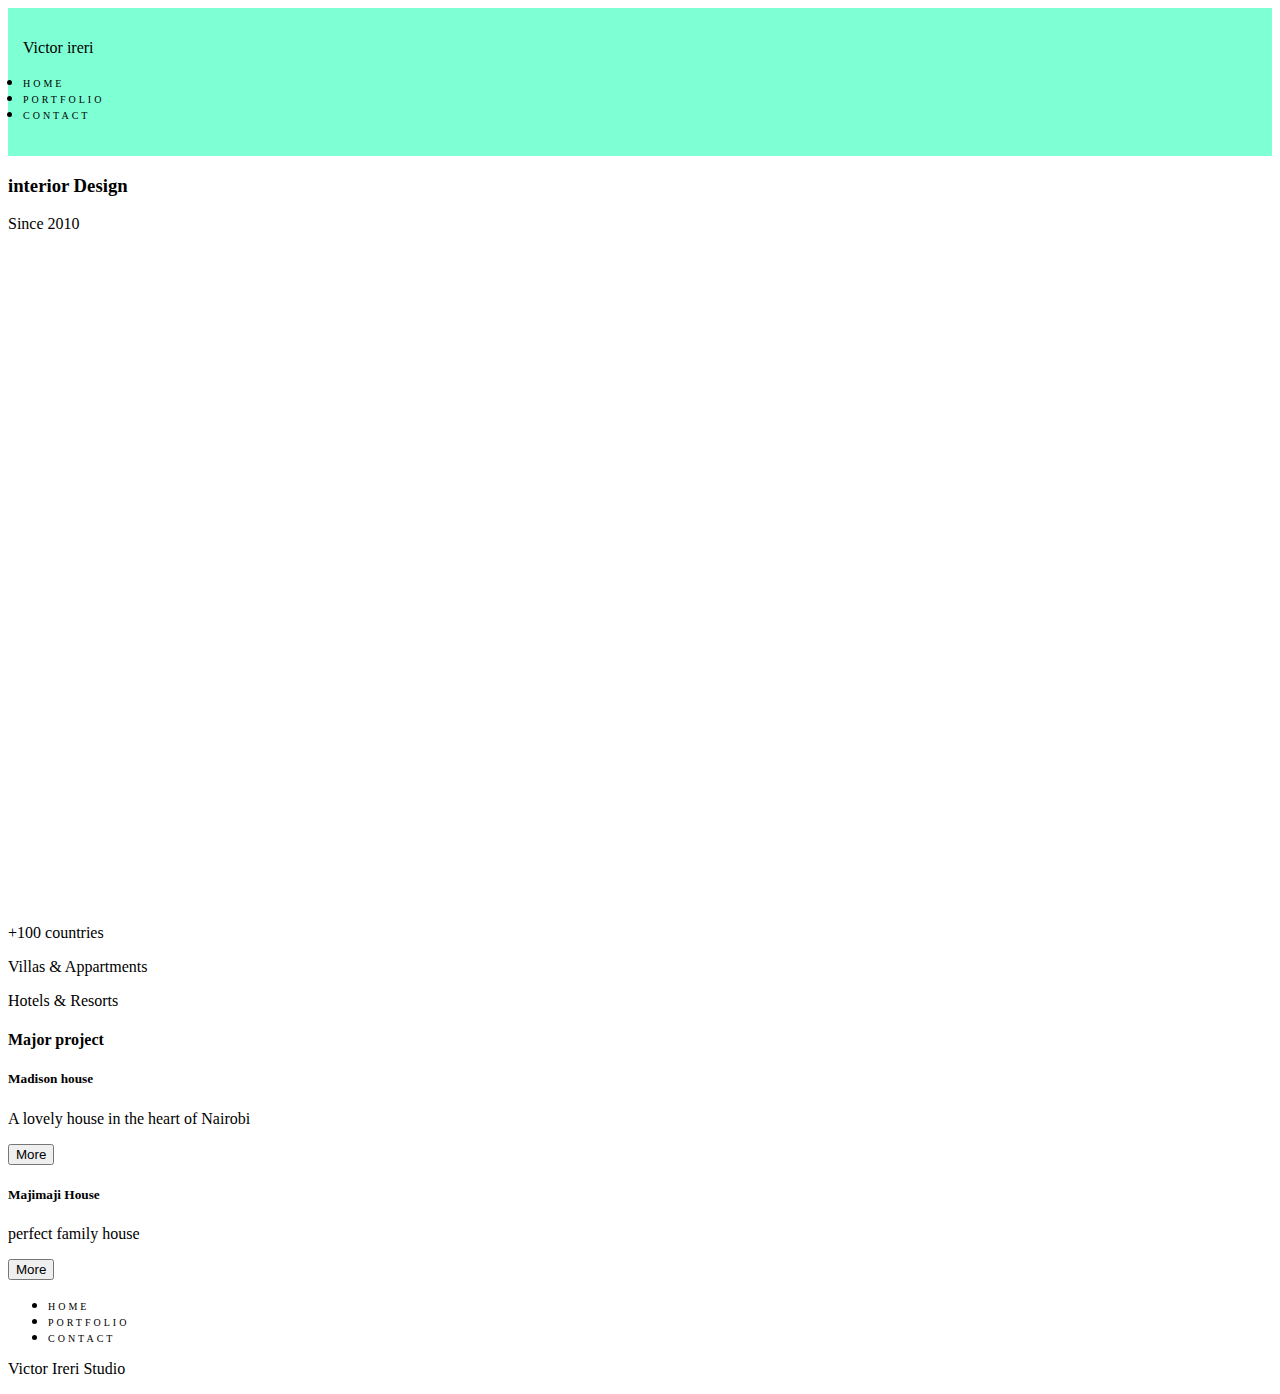
<file: index.html>
<!DOCTYPE html>
<html lang="en">
<head>
    <meta charset="UTF-8">
    <meta http-equiv="X-UA-Compatible" content="IE=edge">
    <meta name="viewport" content="width=device-width, initial-scale=1.0">
    <title>Victor Ireri - portfolio</title>
    <link rel="stylesheet" href="./style.css">
</head>
<body>
    <header>
      <nav>
        <div class="logo"><p> Victor ireri</p>
        </ul>
         <li><a href=" ">Home</a></li>
         <li><a href=" ">Portfolio</a></li>
         <li><a href=" ">contact</a></li>
         <ul>
      </nav>  
      <div class="header-box">
        <h3>interior Design</h3>
        <P>Since 2010</P>
      </div>
    </header>
    <div skills="skills">
    <p>+100 countries</p>
    <p> Villas & Appartments</p>
    <p>Hotels & Resorts</p>
      </div>

      <div class="major project">
        <h4>Major project</h3>

        <div class="projectionBox">

               <div class="project-content"></div>
                 <h5>Madison house</h5>
                 <p>A lovely house in the heart of Nairobi</p>
                 <button>More</button>
        </div>

        <div class="project-content"></div>
                 <h5>Majimaji House</h5>
                 <p>perfect family house</p>
                 <button>More</button>
      </div>
      <div>

      </div>

      <footer>
        <div class="left">
          <ul>
            <li><a href=" ">Home</a></li>
            <li><a href=" ">Portfolio</a></li>
            <li><a href=" ">contact</a></li>
         </ul>

        </div>

        <div class="centre logo">
            <p>Victor Ireri Studio</p>
        </div>
     </footer>
</body>
</html>
</file>
<file: style.css>
{
    margin: 0;
    padding: 0;
    box-sizing: border-box;
    font-family: Arial, Helvetica, sans-serif;
}

header {
    height: 100vh;
    width: 100%;
    background-image: none;
    background-size: cover;
    background-position: center;
}

nav {
    display: flex;
    justify-content: space-between;
    align-items: center;
    padding: 15px 15px;
    background-color: aquamarine;
    color: #000; 
}

nav ul, a {
    display: flex;
    gap: 60px;
    list-style: none;
    text-decoration: none;
    font-size: 10px;
    color: #000;
    text-transform: uppercase;
    letter-spacing: 3px;
    transition: 0.5s
}
</file>
